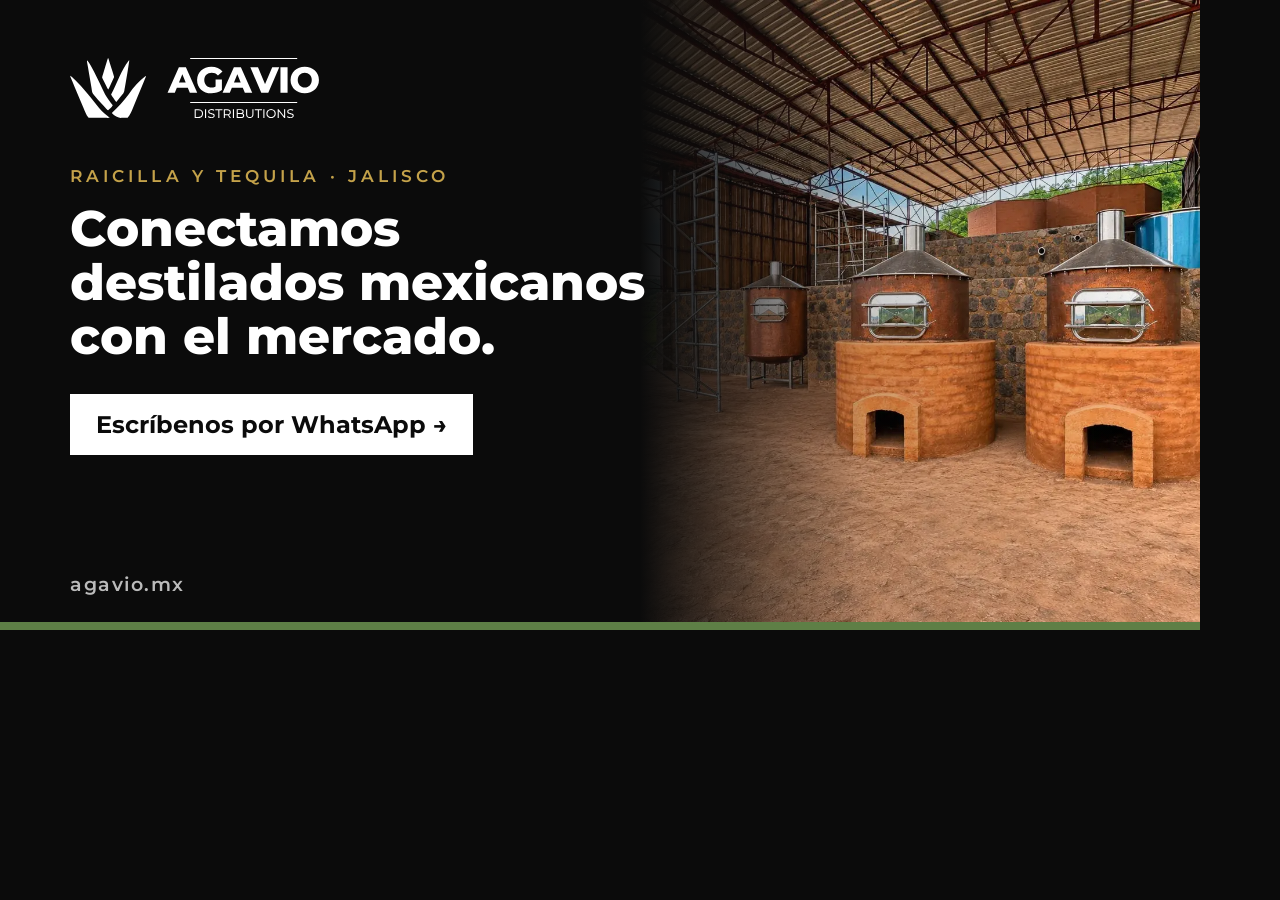
<file: diseno/og.html>
<!DOCTYPE html><html><head><meta charset="utf-8"><style>
@font-face{font-family:M;src:url("../public/fonts/montserrat.woff");font-weight:100 900}
*{margin:0;padding:0;box-sizing:border-box}
body{width:1200px;height:630px;background:#0B0B0B;font-family:M;color:#fff;position:relative;overflow:hidden}
.foto{position:absolute;right:0;top:0;width:560px;height:630px;background:url("../public/img/destileria.webp") center/cover}
.foto::after{content:"";position:absolute;inset:0;background:linear-gradient(90deg,#0B0B0B 0%,rgba(11,11,11,.2) 40%,rgba(11,11,11,0) 100%)}
.in{position:absolute;left:70px;top:58px;width:580px}
.logo{height:60px;margin-bottom:44px}
.eti{color:#C4A24A;font-weight:600;letter-spacing:.24em;font-size:17px;margin-bottom:16px}
h1{font-weight:800;font-size:50px;line-height:1.08;margin-bottom:30px}
.cta{display:inline-block;background:#fff;color:#0B0B0B;font-weight:700;font-size:24px;padding:16px 26px}
.dom{position:absolute;left:70px;bottom:34px;font-weight:600;font-size:19px;letter-spacing:.08em;color:#bbb}
.linea{position:absolute;left:0;bottom:0;width:100%;height:8px;background:#5E7F46}
</style></head><body>
<div class="foto"></div>
<div class="in">
<img class="logo" src="../public/img/logo-horizontal-blanco.svg">
<p class="eti">RAICILLA Y TEQUILA · JALISCO</p>
<h1>Conectamos destilados mexicanos con el mercado.</h1>
<span class="cta">Escríbenos por WhatsApp →</span>
</div>
<p class="dom">agavio.mx</p>
<div class="linea"></div>
</body></html>
</file>
